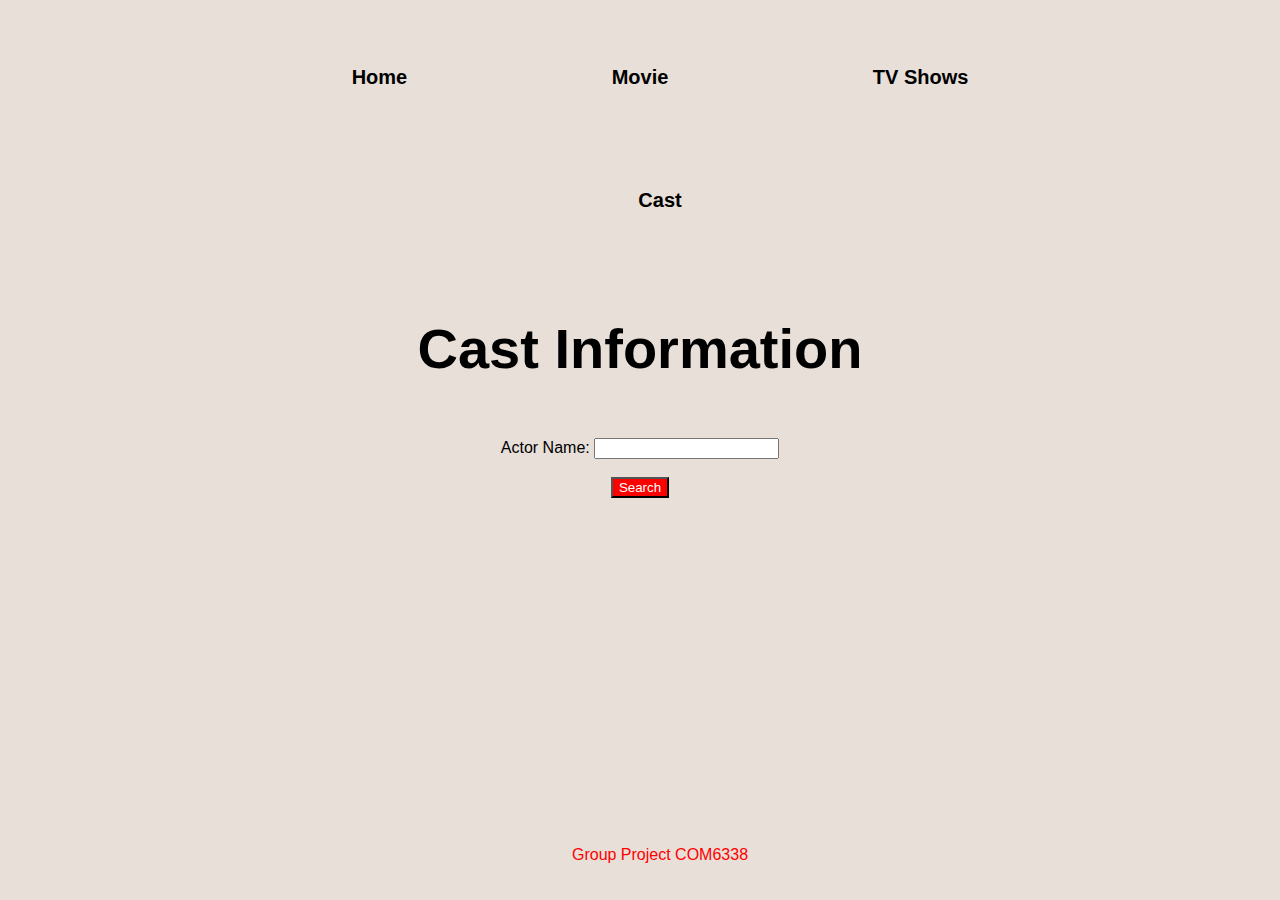
<file: cast.html>
<!DOCTYPE html>
<html>
<head>
  <meta charset="UTF-8">
  <meta http-equiv="X-UA-Compatible" content="IE=edge">
  <meta name="viewport" content="width=device-width, initial-scale=1.0">
	<title>Actor Information</title>
  <link rel="Stylesheet" type="text/css" href="stylesheet.css"/>
</head>
<body>
    <nav class="navbar navbar-expand-lg bg-body-tertiary">
        <div class="container-fluid">
          <div class="collapse navbar-collapse" id="navbarNav">
            <nav>
                <ul>
                  <li><a href="index.html">Home</a></li>
                  <li><a href="movie.html">Movie</a></li>
                  <li><a href="tvshow.html"> TV Shows</a></li>
                  <li><a href="cast.html"> Cast</a></li>
                </ul>
              </nav>
          </div>
        </div>
      </nav>
	  <h1>Cast Information</h1>
	  <main>
        <form>
		    <label for="actorName">Actor Name:</label>
		    <input type="text" id="actorName" name="actorName"><br><br>
		    <button type="submit">Search</button>
	    </form>
      <div id="actorinfo"></div>
    </main>
    <footer>
        <p>Group Project COM6338 
        </p>
    </footer>

	<script src="cast.js"></script>
</body>
</html>
</file>
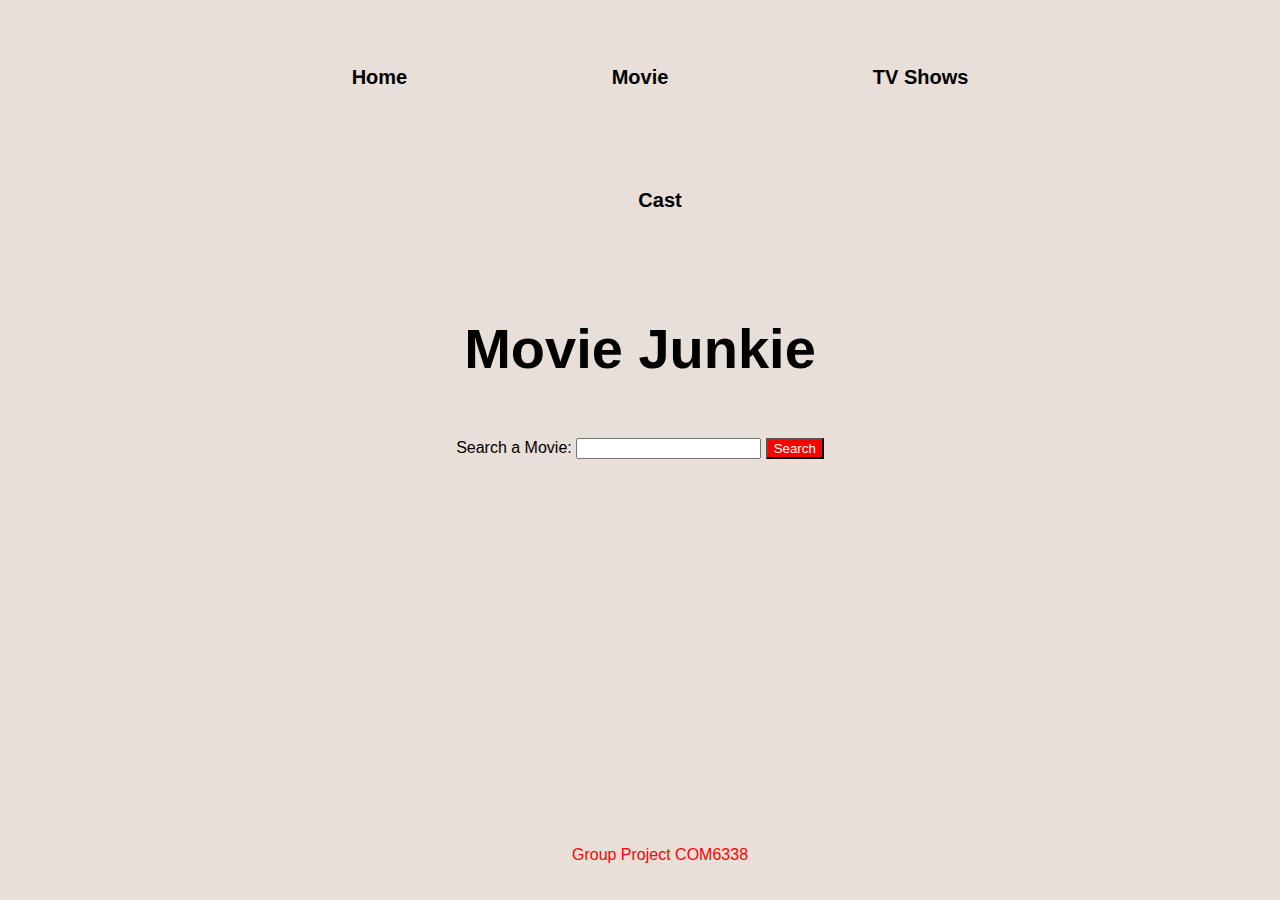
<file: movie.html>
<!DOCTYPE html>
<html>
<head>
  <meta charset="UTF-8">
  <meta http-equiv="X-UA-Compatible" content="IE=edge">
  <meta name="viewport" content="width=device-width, initial-scale=1.0">
  <title>Movie Search</title>
  <link rel="Stylesheet" type="text/css" href="stylesheet.css"/>
</head>
<body>
    <nav class="navbar navbar-expand-lg bg-body-tertiary">
        <div class="container-fluid">
          <div class="collapse navbar-collapse" id="navbarNav">
            <nav>
                <ul>
                  <li><a href="index.html">Home</a></li>
                  <li><a href="movie.html">Movie</a></li>
                  <li><a href="tvshow.html"> TV Shows</a></li>
                  <li><a href="cast.html"> Cast</a></li>
                </ul>
              </nav>
          </div>
        </div>
      </nav>
    <h1>Movie Junkie</h1>
    <main>
     <form>
        <label for="movieTitle">Search a Movie:</label>
        <input type="text" id="movieTitle" name="movieTitle" required>

        <button type="submit">Search</button>
     </form>
     <div id="movie"></div>
    </main>
    <footer>
      <p>Group Project COM6338 
      </p>
    </footer>
  <script src="movie.js"></script>
</body>
</html>
</file>
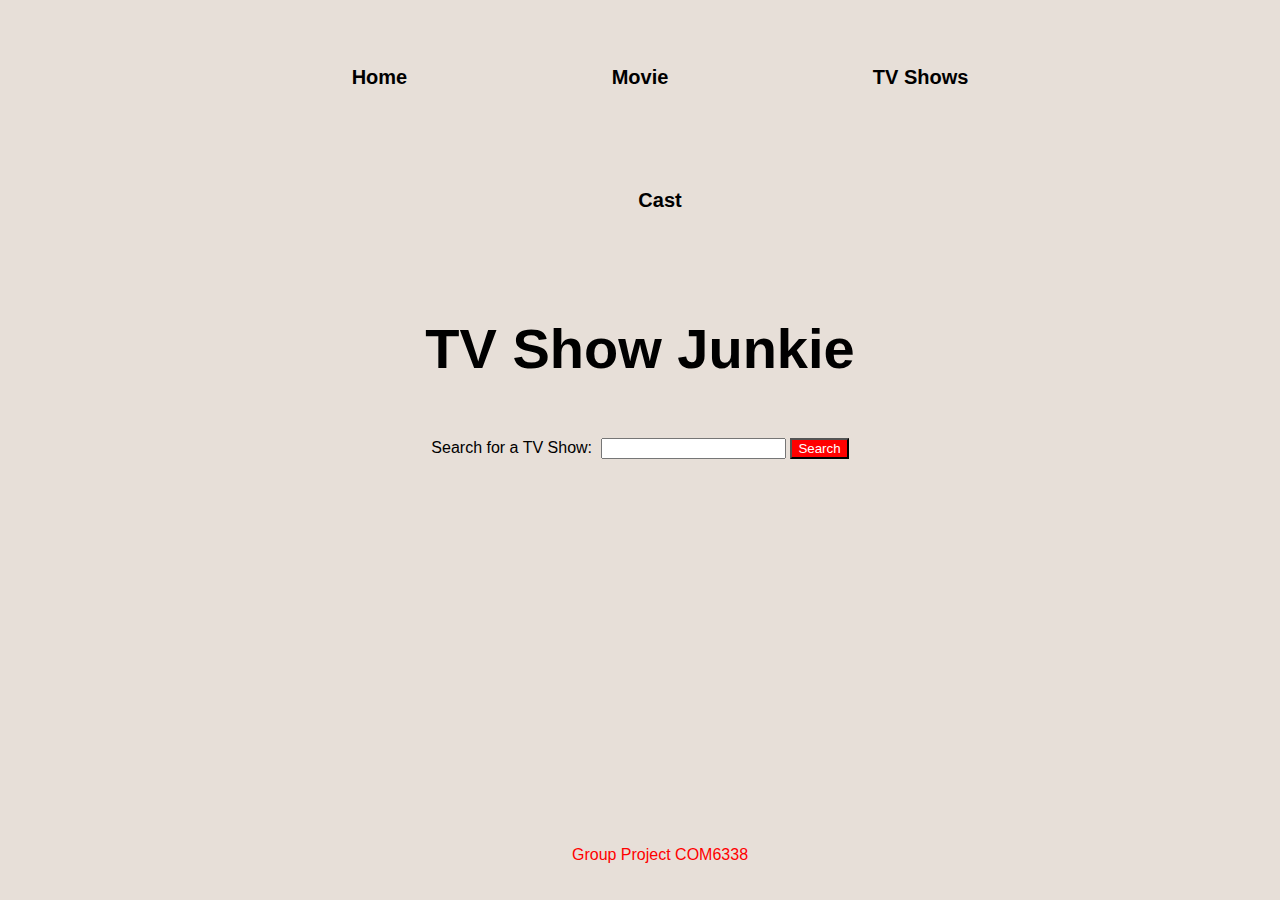
<file: tvshow.html>
<!DOCTYPE html>
<html lang="en">
<head>
    <meta charset="UTF-8">
    <meta http-equiv="X-UA-Compatible" content="IE=edge">
    <meta name="viewport" content="width=device-width, initial-scale=1.0">
    <title>TV Show Search</title>
    <link rel="Stylesheet" type="text/css" href="stylesheet.css"/>
</head>
<body>
    <header>
      <nav class="navbar navbar-expand-lg bg-body-tertiary">
        <div class="container-fluid">
          <div class="collapse navbar-collapse" id="navbarNav">
            <nav>
                <ul>
                  <li><a href="index.html">Home</a></li>
                  <li><a href="movie.html">Movie</a></li>
                  <li><a href="tvshow.html"> TV Shows</a></li>
                  <li><a href="cast.html"> Cast</a></li>
                </ul>
              </nav>
          </div>
        </div>
      </nav>
    </header>
    <h1>TV Show Junkie</h1>
    <main>
      <form>
          <label for="showName">Search for a TV Show:&nbsp;</label>
          <input type="text" name="showName" id="showName">
          <button type="submit">Search</button>
      </form>
      <div id="shows"></div>
    </main>
    <footer>
      <p>Group Project COM6338 
      </p>
    </footer>
    <script src="tvshow.js"></script>
</body>
</html>
</file>
<file: stylesheet.css>
body {
    background-color: #e7dfd8;
    color: #000000;
    margin: auto;
    width: 80%;
    text-align: center;
    font-family: 'Gill Sans', 'Gill Sans MT', Calibri, 'Trebuchet MS', sans-serif;
    display: flex;
    flex-direction: column;
    min-height: 100vh;
  }

  nav ul {
    list-style: none;
  }
  
  nav li {
    display: inline-block;
    padding:50px;
    padding-bottom: 50px;
    padding-right: 100px;
    padding-left: 100px;
  }
  
  nav a {
    text-decoration: none;
    color: #000000;
    font-weight: bold;
    font-size: 20px;
  }

  h1 {
    font-size: 56px;
  }

  main {
    flex: 1;
    padding: 20px;
  }

  button{
    background-color: red;
    color: white;
  }

  footer {
    padding: 20px;
    display: inline-block;
    width: 100%;
    margin-top: auto;
    color: red;
  }

    /*main page*/
    @media screen and (max-width:3000px) {
    .header-text {
      display: flex;
      flex-direction: column;
      max-width: 450px;
      padding-left: 80px;
      padding-right: 65px;
      text-align: left;
    }
  
    .header-text p {
      padding-bottom: 20px;
    }
  
    .main-header {
      display: flex;
      flex-direction: row;
      justify-content: center;
      align-content: center;
    }
  }

  @media screen and (max-width: 900px){
    .header-text {
      display: flex;
      flex-direction: column;
      text-align: center;
      font-size: x-small;
      padding-bottom: 15px;
    }
  
    .main-header {
      display: flex;
      flex-direction: column;
    }

    .home-image{
      height: 20px;
    }
  }
</file>
